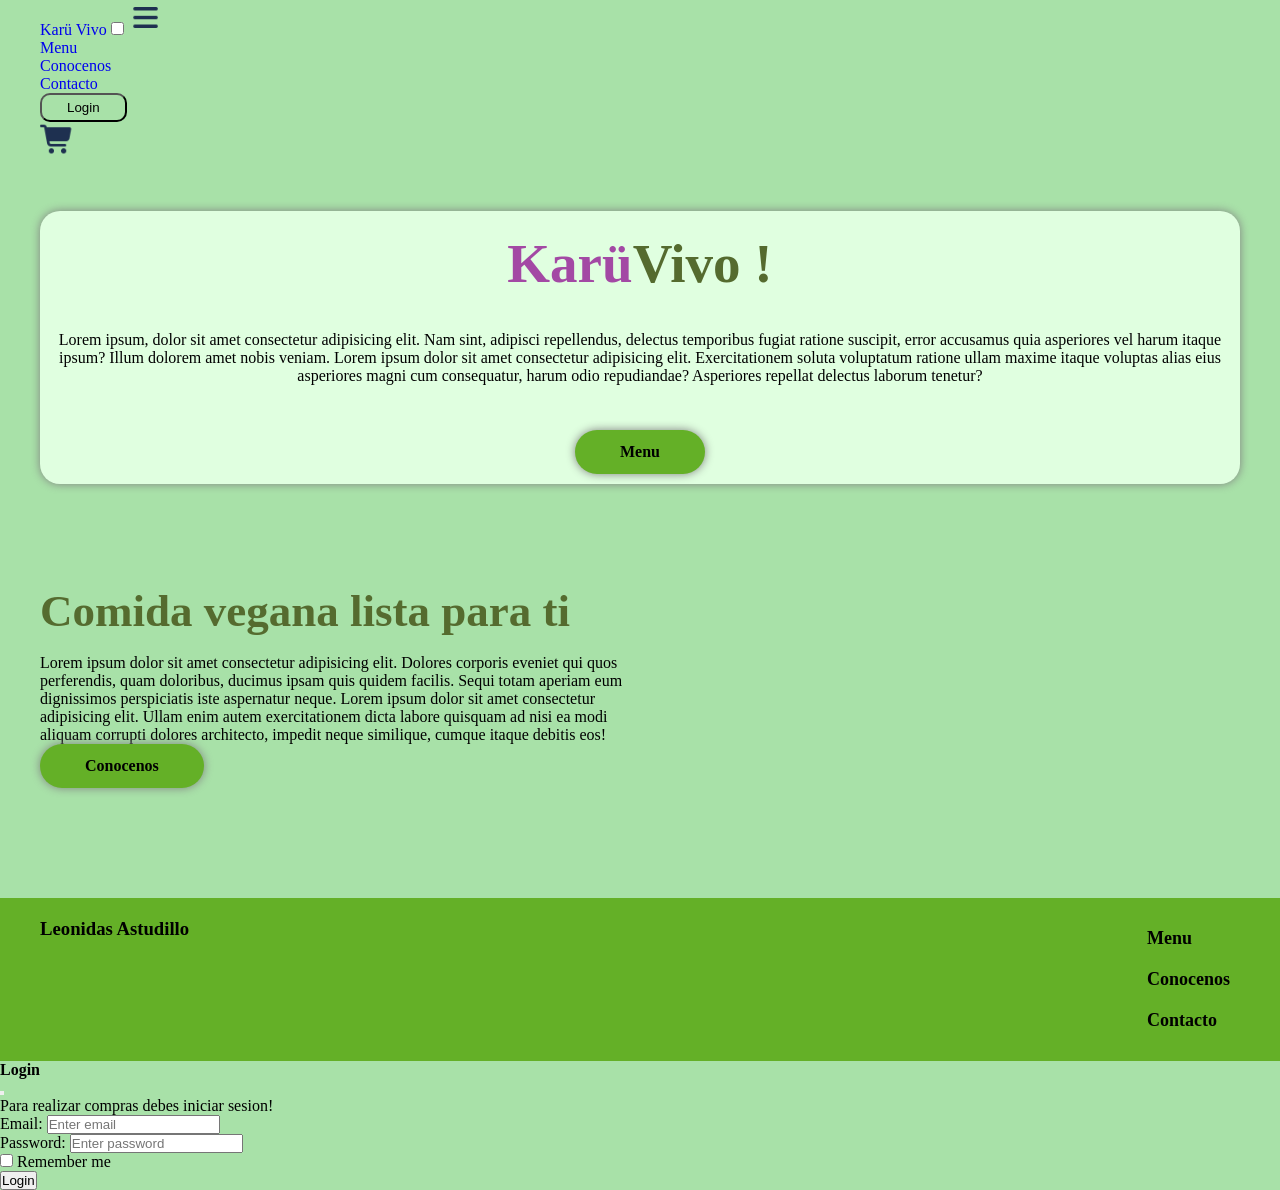
<file: index.html>
<!DOCTYPE html>
<html lang="es">

<head>
    <meta charset="UTF-8">
    <meta name="viewport" content="width=device-width, initial-scale=1.0">
    <title>Karu Vivo</title>
    <link rel="stylesheet" href="style.css">
</head>

<body>
    <header>
        <div class="menu container-fluid">
            <a href="#" class="logo">Kar&#252; Vivo</a>
            <input type="checkbox" id="menu">
            <label for="menu">
                <img src="/img/bars-solid.png" class="menu-icono">
            </label>
            <nav class="navbar">
                <ul>
                    <li><a href="#">Menu</a></li>
                    <li><a href="#">Conocenos</a></li>
                    <li><a href="#">Contacto</a></li>
                </ul>
            </nav>
            <div class="login-btn container-fluid">
                <button type="button" class="btn-2" data-bs-toggle="modal" data-bs-target="#myModal">Login</button>
            </div>
            <div>
                <ul>
                    <li class="submenu">
                        <img src="/img/cart-shopping-solid.png" class="menu-icono">
                        <div id="carro">
                            <table id="lista-carro">
                                <thead>
                                    <tr>
                                        <th>Imagen</th>
                                        <th>Nombre</th>
                                        <th>Precio</th>
                                    </tr>
                                </thead>
                                <tbody></tbody>
                            </table>
                            <a href="#" id="vaciar-carro" class="btn-3">Vaciar carro</a>
                        </div>
                    </li>
                </ul>
            </div>
        </div>
        <div class="header-content container-fluid">
            <div class="header-txt">
                <h1><span>Kar&#252;</span>Vivo !</h1>
                <p>
                    Lorem ipsum, dolor sit amet consectetur adipisicing elit. Nam sint, adipisci repellendus, delectus
                    temporibus fugiat ratione suscipit, error accusamus quia asperiores vel harum itaque ipsum? Illum
                    dolorem amet nobis veniam.

                    Lorem ipsum dolor sit amet consectetur adipisicing elit. Exercitationem soluta voluptatum ratione
                    ullam maxime itaque voluptas alias eius asperiores magni cum consequatur, harum odio repudiandae?
                    Asperiores repellat delectus laborum tenetur?
                </p>
                <a href="#" class="btn-1">Menu</a> 
            </div>
        </div>
    </header>

    <section class="info">
        <div class="info-container container-fluid">
            <div class="info-txt">
                <h2>Comida vegana lista para ti</h2>
                <p>
                    Lorem ipsum dolor sit amet consectetur adipisicing elit. Dolores corporis eveniet qui quos perferendis,
                    quam doloribus, ducimus ipsam quis quidem facilis. Sequi totam aperiam eum dignissimos perspiciatis iste
                    aspernatur neque. Lorem ipsum dolor sit amet consectetur adipisicing elit. Ullam enim autem
                    exercitationem dicta labore quisquam ad nisi ea modi aliquam corrupti dolores architecto, impedit neque
                    similique, cumque itaque debitis eos!
                </p>
                <a href="#" class="btn-1">Conocenos</a>
            </div>
        </div>
    </section>

    <footer class="footer">
        <div class="footer-content container-fluid">
            <h3>Leonidas Astudillo</h3>
            <ul>
                <li><a href="#">Menu</a></li>
                <li><a href="#">Conocenos</a></li>
                <li><a href="#">Contacto</a></li>
            </ul>
        </div>
    </footer>
    <!--modal-->
    <div class="modal fade" id="myModal">
        <div class="modal-dialog">
            <div class="modal-content">
                <!-- Modal Header -->
                <div class="modal-header">
                    <h4 class="modal-title">Login</h4>
                    <button type="button" class="btn-close" data-bs-dismiss="modal"></button>
                </div>
                <!-- Modal body -->
                <div class="modal-body">
                    Para realizar compras debes iniciar sesion!
                    <form action="index.html">
                        <div class="mb-3 mt-3">
                            <label for="email" class="form-label">Email:</label>
                            <input type="email" class="form-control" id="email" placeholder="Enter email" name="email">
                        </div>
                        <div class="mb-3">
                            <label for="pwd" class="form-label">Password:</label>
                            <input type="password" class="form-control" id="pwd" placeholder="Enter password" name="pswd">
                        </div>
                        <div class="form-check mb-3">
                            <label class="form-check-label">
                            <input class="form-check-input" type="checkbox" name="remember"> Remember me
                            </label>
                        </div>
                        <button type="submit" class="button1">Login</button>
                    </form>                    
                </div>
                <!-- Modal footer -->
            </div>
        </div>
    </div>
    <script src="app.js"></script>
</body>

</html>
</file>
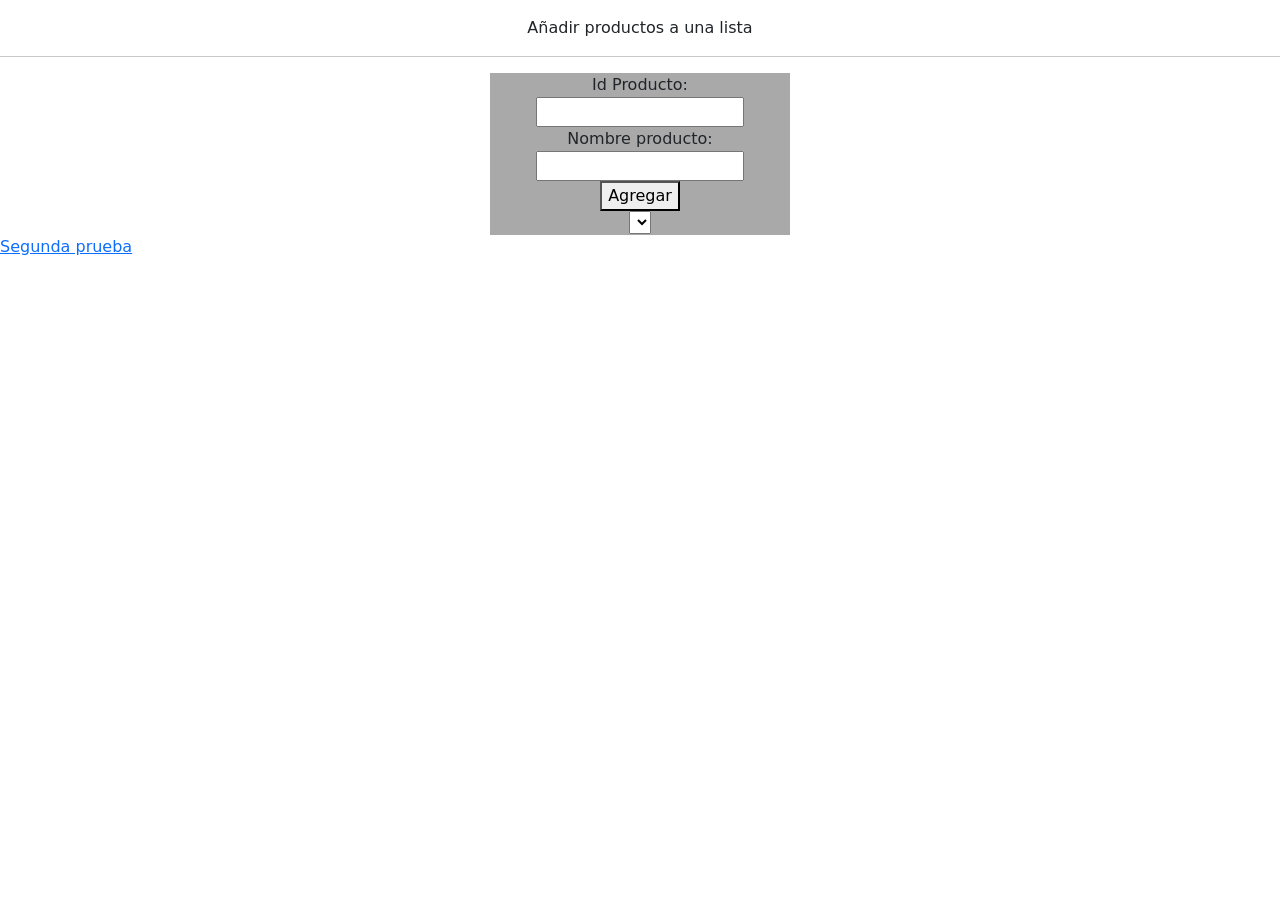
<file: semana 3/index.html>
<!DOCTYPE html>
<html>
    <head>
        <title>Añadir Productos</title>
        <meta charset="utf-8">
        <meta name="viewport" content="width=device-width, initial-scale=1">
        <link href="https://cdn.jsdelivr.net/npm/bootstrap@5.3.8/dist/css/bootstrap.min.css" rel="stylesheet">
        <script>
            src="https://cdn.jsdelivr.net/npm/bootstrap@5.3.8/dist/js/bootstrap.bundle.min.js"
            function agregarProducto(){
                let cmb = document.getElementById("cmbProducto");
                let id = document.getElementById("txtId").value;
                let nombre = document.getElementById("txtNombre").value;
                let opt = document.createElement("option");
                opt.setAttribute("value", id);
                opt.innerText = nombre;
                cmb.appendChild(opt);
            }
        </script>
    </head>
    <body>
        <div class="container-fluid mt-3" >
            <p style="text-align: center;">Añadir productos a una lista</p>
        </div>
        <hr>
        
        <div style="text-align: center; width:300px; background-color: darkgrey; margin: auto;">
            Id Producto: <br>
            <input id="txtId" type="text" /><br>
            Nombre producto: <br>
            <input id="txtNombre" type="text" /><br>
            <button type="button" onclick="agregarProducto();">Agregar</button><br>
            <div>
                <select id="cmbProducto" name="cmbProducto"></select>
            </div>
        </div>
        
        <a href="index2.html"> Segunda prueba</a><br>
    </body>
</html>
</file>
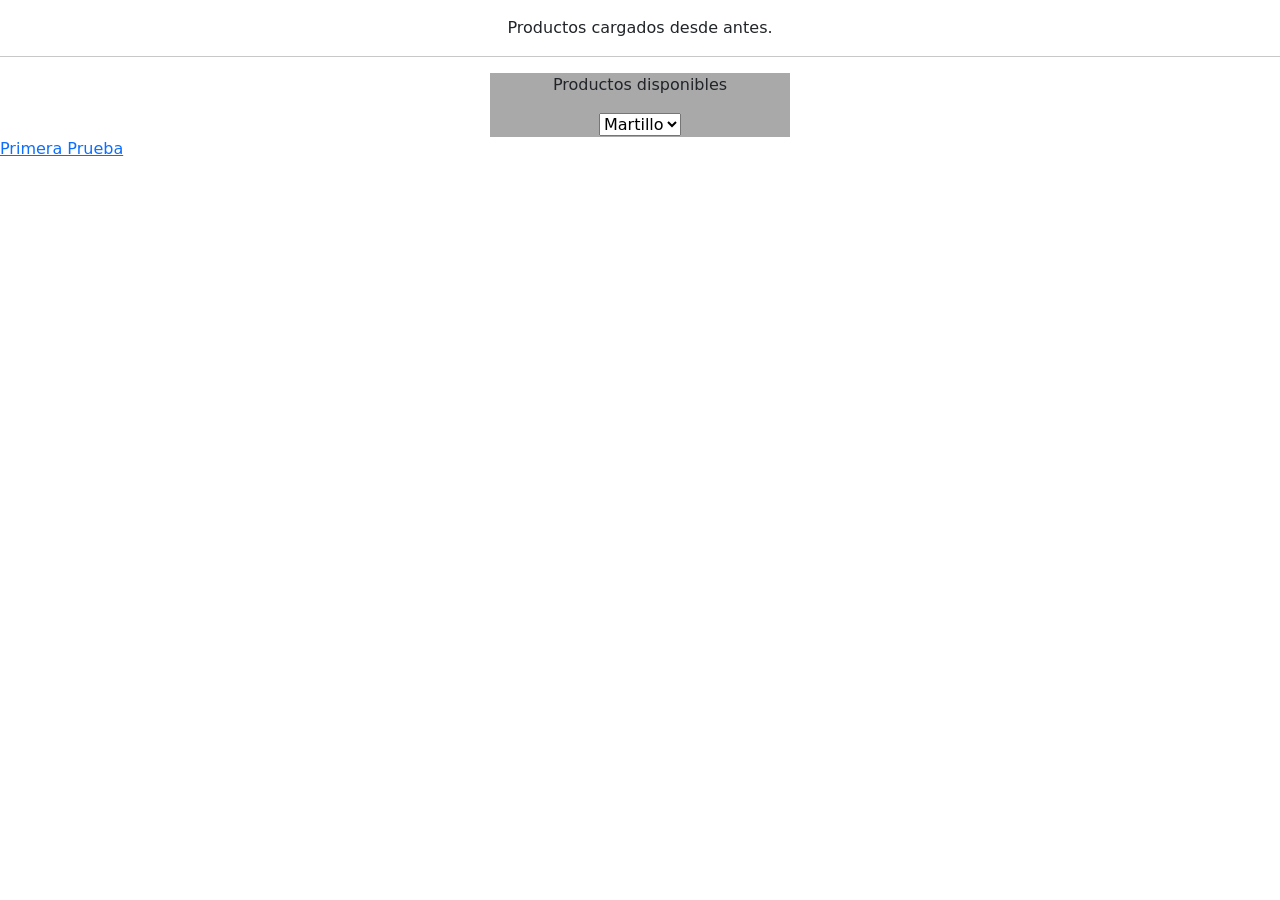
<file: semana 3/index2.html>
<!DOCTYPE html>
<html>
    <head>
        <title>Productos existentes</title>
        <meta charset="utf-8">
        <meta name="viewport" content="width=device-width, initial-scale=1">
        <link href="https://cdn.jsdelivr.net/npm/bootstrap@5.3.8/dist/css/bootstrap.min.css" rel="stylesheet">
        <script>
            src="https://cdn.jsdelivr.net/npm/bootstrap@5.3.8/dist/js/bootstrap.bundle.min.js"
            const responseAPI = {
                "status":200,
                "message": "Productos Obtenidos",
                "data": [{"id": "1","nombre": "Martillo"},{"id": "2","nombre": "Tijera"}]
            };
            function cargarProductos(){
                let cmb = document.getElementById("cmbProducto");
                responseAPI.data.forEach((prod) => {
                    let opt = document.createElement("option");
                    opt.setAttribute("value", prod.id);
                    opt.innerText = prod.nombre;
                    cmb.appendChild(opt);
                });
                
            }
        </script>
    </head>
    <body onload="cargarProductos();">
        <div class="container-fluid mt-3" >
            <p style="text-align: center;">Productos cargados desde antes.</p>
        </div>
        <hr>
        <div style="text-align: center; width:300px; background-color: darkgrey; margin: auto;">
            <p>Productos disponibles</p>
            <select id="cmbProducto" name="cmbProducto"></select>
        </div>
        <a href="index.html">Primera Prueba</a>
    </body>
</html>
</file>
<file: style.css>
* {
    margin: 0;
    padding: 0;
    box-sizing: border-box;
    text-decoration: none;
    list-style: none;
}

body{
    font-family: Georgia, 'Times New Roman', Times, serif;
    background-color: #a8e1a8;
}

.container-fluid{
    max-width: 1200px;
    margin: 0 auto;
}

.navbar-custom {
    background-color: #64b027;
    z-index: 1000;
}

.navbar-brand {
    font-size: 25px;
    color: darkolivegreen;
    text-transform: uppercase;
    font-weight: 800;
    margin-left: 10px;
    text-decoration: none;
}

.navbar-custom ul li {
    position: relative;
    float: left;
}

.navbar-custom ul li a {
    font-size: 18px;
    padding: 20px;
    font-weight: 600;
    color: black;
    display: block;
}

.navbar ul li a:hover {
    color: darkolivegreen;
}

.menu-icono {
    width: 35px;
}


.submenu {
    position: flex;
    margin-right: 10px;
}

.submenu #carro {
    display: none;
}

.submenu:hover #carro {
    display: block;
    position: absolute;
    right: 0;
    top: 100%;
    z-index: 1;
    padding: 20px;
    min-width: 400px;
    box-shadow: 0 0 10px grey;
    border-radius: 10px;
    background: rgba(152, 251, 152, 0.8)
}

table {
    width: 100%;
}

th, td{
    color: darkolivegreen;
}

.btn-2 {
    padding: 5px 25px;
    background-color: #a8e1a8;
    border-radius: 10px;
}

.borrar {
    background-color: #dd3131;
    border-radius: 20%;
    padding: 5px, 10px;
    text-decoration: none;
    color: #a8e1a8;
    font-weight: 800;
}

.btn-1 {
    display: inline-block;
    padding: 13px 45px;
    border-radius: 25px;
    background-color: #64b027;
    font-size: 16px;
    color: black;
    text-transform: capitalize;
    box-shadow: 0 0 10px grey;
    font-weight: 800;
    margin-bottom: 10px;
    text-decoration: none;
}

.btn-1:hover{
    color: darkolivegreen;
}

.btn-3 {
    display: inline-block;
    padding: 5px 25px;
    background-color: #64b027;
    color: black;
    border-radius: 10px;
    text-decoration: none;
}

.btn-3:hover {
    color: white;
}

.header-content{
    display: flex;
    margin-top: 50px;
    align-items: center;
    text-align: center;
    background-color: #e0ffe0;
    border-radius: 20px;
    box-shadow: 0 0 10px grey;
}


.header-txt h1 {
    font-size: 55px;
    line-height: 65px;
    color: darkolivegreen;
    margin-top: 20px;
    margin-bottom: 35px;
    font-weight: 800;
    
}

.header-txt p {
    font-size: 16px;
    color: black;
    margin-bottom: 45px;
}

.header-txt span {
    color: #a349a4;
}

.info {
    padding: 100px 0;
}

.info-content{
    display: flex;
    align-items: center;
}

.info-txt {
    width: 50%;
}

h2 {
    font-size: 45px;
    line-height: 55px;
    color: darkolivegreen;
    margin-bottom: 15px;
}

.products{
    padding: 0 0 50px 0;
    text-align: center;
}

.box-container{
    margin-top: 55px;
    display: grid;
    grid-template-columns: repeat(auto-fit, minmax(250px, 1fr));
    gap: 20px;
    margin-bottom: 50px;
}

.box{
    border-top: 2px solid;
    padding: 20px;
    border-radius: 15px;
    z-index: 10;
    box-shadow: 0 5px 10px black;
    display: none;
    background-color: #e0ffe0;
}

.box:nth-child(1),
.box:nth-child(2),
.box:nth-child(3),
.box:nth-child(4){
    display: inline-block;
}

.box img{
    width: 120px;
}

.product-txt{
    font-size: 20px;
    color: black;
    margin-bottom: 10px;
}

.product-txt p {
    margin-bottom: 25px;
}

.precio{
    font-size: 15px;
    color: #64b027;
}

.footer {
    padding: 20px 0;
    background-color: #64b027;
    width: 100%;
}

.footer-content {
    display: flex;
    justify-content: space-between;
}

.footer-content ul li a{
    font-size: 18px;
    padding: 10px;
    font-weight: 600;
    color: black;
    display: block;
    text-decoration: none;
}

.modal-content {
    background-color: #a8e1a8;
}

.modal-content h4 {
    font-weight: 800;
}

@media (max-width: 991px){ 
    .info {
        padding: 30px;
    }

    .info-content {
        flex-direction: column;
    }

    .info-txt {
        width: 100%;
        text-align: center;
    }
}
</file>
